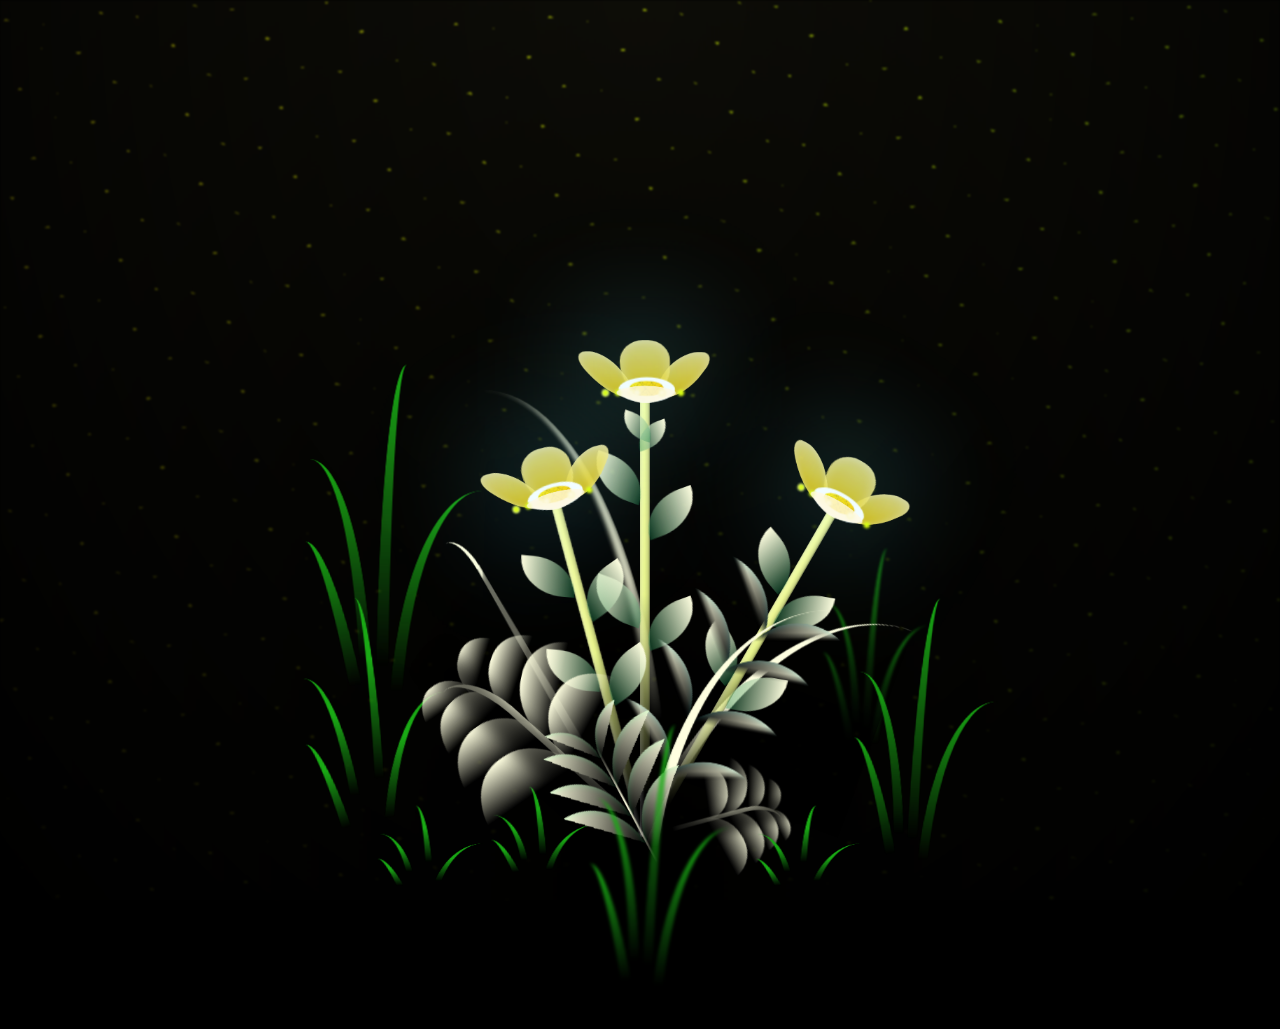
<file: index.html>
<!DOCTYPE html>
<html lang="en">
<head>
  <meta charset="UTF-8">
  <meta name="viewport" content="width=device-width, initial-scale=1.0">
  <title>Document</title>
  <link rel="stylesheet" href="style.css">

  
</head>

  <body class="not-loaded">
   

    <div class="night"></div>
    <div class="flowers">
      <div class="flower flower--1">
        <div class="flower__leafs flower__leafs--1">
          <div class="flower__leaf flower__leaf--1"></div>
          <div class="flower__leaf flower__leaf--2"></div>
          <div class="flower__leaf flower__leaf--3"></div>
          <div class="flower__leaf flower__leaf--4"></div>

          <div class="flower__white-circle"></div>
  
          <div class="flower__light flower__light--1"></div>
          <div class="flower__light flower__light--2"></div>
          <div class="flower__light flower__light--3"></div>
          <div class="flower__light flower__light--4"></div>
          <div class="flower__light flower__light--5"></div>
          <div class="flower__light flower__light--6"></div>
          <div class="flower__light flower__light--7"></div>
          <div class="flower__light flower__light--8"></div>
  
        </div>
        <div class="flower__line">
          <div class="flower__line__leaf flower__line__leaf--1"></div>
          <div class="flower__line__leaf flower__line__leaf--2"></div>
          <div class="flower__line__leaf flower__line__leaf--3"></div>
          <div class="flower__line__leaf flower__line__leaf--4"></div>
          <div class="flower__line__leaf flower__line__leaf--5"></div>
          <div class="flower__line__leaf flower__line__leaf--6"></div>
        </div>
      </div>
  
      <div class="flower flower--2">
        <div class="flower__leafs flower__leafs--2">
          <div class="flower__leaf flower__leaf--1"></div>
          <div class="flower__leaf flower__leaf--2"></div>
          <div class="flower__leaf flower__leaf--3"></div>
          <div class="flower__leaf flower__leaf--4"></div>
          <div class="flower__white-circle"></div>
  
          <div class="flower__light flower__light--1"></div>
          <div class="flower__light flower__light--2"></div>
          <div class="flower__light flower__light--3"></div>
          <div class="flower__light flower__light--4"></div>
          <div class="flower__light flower__light--5"></div>
          <div class="flower__light flower__light--6"></div>
          <div class="flower__light flower__light--7"></div>
          <div class="flower__light flower__light--8"></div>
  
        </div>
        <div class="flower__line">
          <div class="flower__line__leaf flower__line__leaf--1"></div>
          <div class="flower__line__leaf flower__line__leaf--2"></div>
          <div class="flower__line__leaf flower__line__leaf--3"></div>
          <div class="flower__line__leaf flower__line__leaf--4"></div>
        </div>
      </div>
  
      <div class="flower flower--3">
        <div class="flower__leafs flower__leafs--3">
          <div class="flower__leaf flower__leaf--1"></div>
          <div class="flower__leaf flower__leaf--2"></div>
          <div class="flower__leaf flower__leaf--3"></div>
          <div class="flower__leaf flower__leaf--4"></div>
          <div class="flower__white-circle"></div>
  
          <div class="flower__light flower__light--1"></div>
          <div class="flower__light flower__light--2"></div>
          <div class="flower__light flower__light--3"></div>
          <div class="flower__light flower__light--4"></div>
          <div class="flower__light flower__light--5"></div>
          <div class="flower__light flower__light--6"></div>
          <div class="flower__light flower__light--7"></div>
          <div class="flower__light flower__light--8"></div>
  
        </div>
        <div class="flower__line">
          <div class="flower__line__leaf flower__line__leaf--1"></div>
          <div class="flower__line__leaf flower__line__leaf--2"></div>
          <div class="flower__line__leaf flower__line__leaf--3"></div>
          <div class="flower__line__leaf flower__line__leaf--4"></div>
        </div>
      </div>
  
      <div class="grow-ans" style="--d:1.2s">
        <div class="flower__g-long">
          <div class="flower__g-long__top"></div>
          <div class="flower__g-long__bottom"></div>
        </div>
      </div>
  
      <div class="growing-grass">
        <div class="flower__grass flower__grass--1">
          <div class="flower__grass--top"></div>
          <div class="flower__grass--bottom"></div>
          <div class="flower__grass__leaf flower__grass__leaf--1"></div>
          <div class="flower__grass__leaf flower__grass__leaf--2"></div>
          <div class="flower__grass__leaf flower__grass__leaf--3"></div>
          <div class="flower__grass__leaf flower__grass__leaf--4"></div>
          <div class="flower__grass__leaf flower__grass__leaf--5"></div>
          <div class="flower__grass__leaf flower__grass__leaf--6"></div>
          <div class="flower__grass__leaf flower__grass__leaf--7"></div>
          <div class="flower__grass__leaf flower__grass__leaf--8"></div>
          <div class="flower__grass__overlay"></div>
        </div>
      </div>
  
      <div class="growing-grass">
        <div class="flower__grass flower__grass--2">
          <div class="flower__grass--top"></div>
          <div class="flower__grass--bottom"></div>
          <div class="flower__grass__leaf flower__grass__leaf--1"></div>
          <div class="flower__grass__leaf flower__grass__leaf--2"></div>
          <div class="flower__grass__leaf flower__grass__leaf--3"></div>
          <div class="flower__grass__leaf flower__grass__leaf--4"></div>
          <div class="flower__grass__leaf flower__grass__leaf--5"></div>
          <div class="flower__grass__leaf flower__grass__leaf--6"></div>
          <div class="flower__grass__leaf flower__grass__leaf--7"></div>
          <div class="flower__grass__leaf flower__grass__leaf--8"></div>
          <div class="flower__grass__overlay"></div>
        </div>
      </div>
  
      <div class="grow-ans" style="--d:2.4s">
        <div class="flower__g-right flower__g-right--1">
          <div class="leaf"></div>
        </div>
      </div>
  
      <div class="grow-ans" style="--d:2.8s">
        <div class="flower__g-right flower__g-right--2">
          <div class="leaf"></div>
        </div>
      </div>
  
      <div class="grow-ans" style="--d:2.8s">
        <div class="flower__g-front">
          <div class="flower__g-front__leaf-wrapper flower__g-front__leaf-wrapper--1">
            <div class="flower__g-front__leaf"></div>
          </div>
          <div class="flower__g-front__leaf-wrapper flower__g-front__leaf-wrapper--2">
            <div class="flower__g-front__leaf"></div>
          </div>
          <div class="flower__g-front__leaf-wrapper flower__g-front__leaf-wrapper--3">
            <div class="flower__g-front__leaf"></div>
          </div>
          <div class="flower__g-front__leaf-wrapper flower__g-front__leaf-wrapper--4">
            <div class="flower__g-front__leaf"></div>
          </div>
          <div class="flower__g-front__leaf-wrapper flower__g-front__leaf-wrapper--5">
            <div class="flower__g-front__leaf"></div>
          </div>
          <div class="flower__g-front__leaf-wrapper flower__g-front__leaf-wrapper--6">
            <div class="flower__g-front__leaf"></div>
          </div>
          <div class="flower__g-front__leaf-wrapper flower__g-front__leaf-wrapper--7">
            <div class="flower__g-front__leaf"></div>
          </div>
          <div class="flower__g-front__leaf-wrapper flower__g-front__leaf-wrapper--8">
            <div class="flower__g-front__leaf"></div>
          </div>
          <div class="flower__g-front__line"></div>
        </div>
      </div>
  
      <div class="grow-ans" style="--d:3.2s">
        <div class="flower__g-fr">
          <div class="leaf"></div>
          <div class="flower__g-fr__leaf flower__g-fr__leaf--1"></div>
          <div class="flower__g-fr__leaf flower__g-fr__leaf--2"></div>
          <div class="flower__g-fr__leaf flower__g-fr__leaf--3"></div>
          <div class="flower__g-fr__leaf flower__g-fr__leaf--4"></div>
          <div class="flower__g-fr__leaf flower__g-fr__leaf--5"></div>
          <div class="flower__g-fr__leaf flower__g-fr__leaf--6"></div>
          <div class="flower__g-fr__leaf flower__g-fr__leaf--7"></div>
          <div class="flower__g-fr__leaf flower__g-fr__leaf--8"></div>
        </div>
      </div>
  
      <div class="long-g long-g--0">
        <div class="grow-ans" style="--d:3s">
          <div class="leaf leaf--0"></div>
        </div>
        <div class="grow-ans" style="--d:2.2s">
          <div class="leaf leaf--1"></div>
        </div>
        <div class="grow-ans" style="--d:3.4s">
          <div class="leaf leaf--2"></div>
        </div>
        <div class="grow-ans" style="--d:3.6s">
          <div class="leaf leaf--3"></div>
        </div>
      </div>
  
      <div class="long-g long-g--1">
        <div class="grow-ans" style="--d:3.6s">
          <div class="leaf leaf--0"></div>
        </div>
        <div class="grow-ans" style="--d:3.8s">
          <div class="leaf leaf--1"></div>
        </div>
        <div class="grow-ans" style="--d:4s">
          <div class="leaf leaf--2"></div>
        </div>
        <div class="grow-ans" style="--d:4.2s">
          <div class="leaf leaf--3"></div>
        </div>
      </div>
  
      <div class="long-g long-g--2">
        <div class="grow-ans" style="--d:4s">
          <div class="leaf leaf--0"></div>
        </div>
        <div class="grow-ans" style="--d:4.2s">
          <div class="leaf leaf--1"></div>
        </div>
        <div class="grow-ans" style="--d:4.4s">
          <div class="leaf leaf--2"></div>
        </div>
        <div class="grow-ans" style="--d:4.6s">
          <div class="leaf leaf--3"></div>
        </div>
      </div>
  
      <div class="long-g long-g--3">
        <div class="grow-ans" style="--d:4s">
          <div class="leaf leaf--0"></div>
        </div>
        <div class="grow-ans" style="--d:4.2s">
          <div class="leaf leaf--1"></div>
        </div>
        <div class="grow-ans" style="--d:3s">
          <div class="leaf leaf--2"></div>
        </div>
        <div class="grow-ans" style="--d:3.6s">
          <div class="leaf leaf--3"></div>
        </div>
      </div>
  
      <div class="long-g long-g--4">
        <div class="grow-ans" style="--d:4s">
          <div class="leaf leaf--0"></div>
        </div>
        <div class="grow-ans" style="--d:4.2s">
          <div class="leaf leaf--1"></div>
        </div>
        <div class="grow-ans" style="--d:3s">
          <div class="leaf leaf--2"></div>
        </div>
        <div class="grow-ans" style="--d:3.6s">
          <div class="leaf leaf--3"></div>
        </div>
      </div>
  
      <div class="long-g long-g--5">
        <div class="grow-ans" style="--d:4s">
          <div class="leaf leaf--0"></div>
        </div>
        <div class="grow-ans" style="--d:4.2s">
          <div class="leaf leaf--1"></div>
        </div>
        <div class="grow-ans" style="--d:3s">
          <div class="leaf leaf--2"></div>
        </div>
        <div class="grow-ans" style="--d:3.6s">
          <div class="leaf leaf--3"></div>
        </div>
      </div>
  
      <div class="long-g long-g--6">
        <div class="grow-ans" style="--d:4.2s">
          <div class="leaf leaf--0"></div>
        </div>
        <div class="grow-ans" style="--d:4.4s">
          <div class="leaf leaf--1"></div>
        </div>
        <div class="grow-ans" style="--d:4.6s">
          <div class="leaf leaf--2"></div>
        </div>
        <div class="grow-ans" style="--d:4.8s">
          <div class="leaf leaf--3"></div>
        </div>
      </div>
  
      <div class="long-g long-g--7">
        <div class="grow-ans" style="--d:3s">
          <div class="leaf leaf--0"></div>
        </div>
        <div class="grow-ans" style="--d:3.2s">
          <div class="leaf leaf--1"></div>
        </div>
        <div class="grow-ans" style="--d:3.5s">
          <div class="leaf leaf--2"></div>
        </div>
        <div class="grow-ans" style="--d:3.6s">
          <div class="leaf leaf--3"></div>
        </div>
      </div>
    </div>
    
    <script src="java.js"></script>   

</body>

</html>
</file>
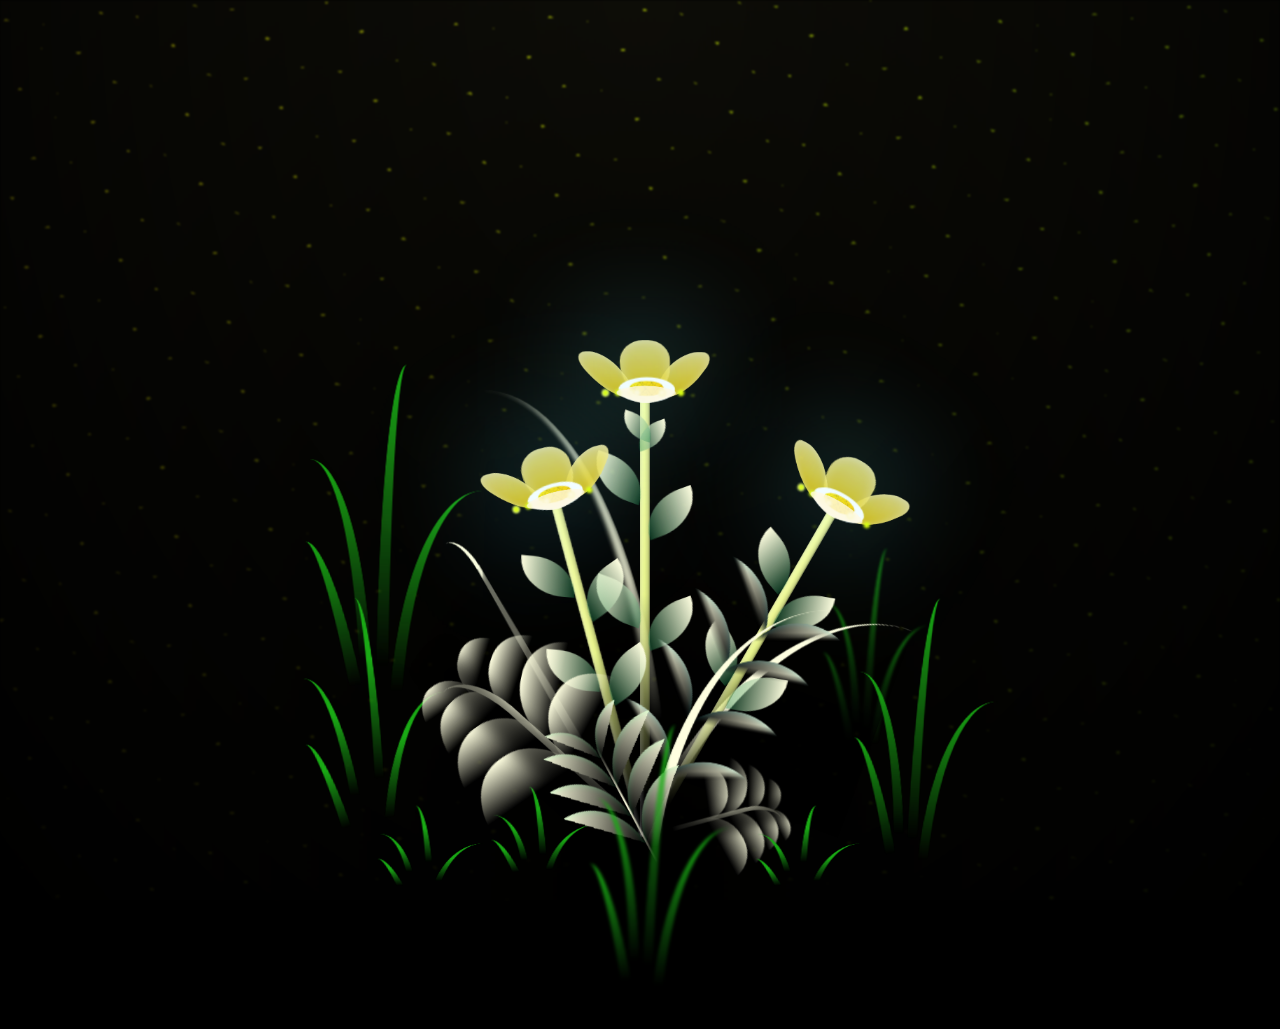
<file: letter.html>
<!DOCTYPE html>
<html lang="en">
<head>
  <meta charset="UTF-8">
  <meta name="viewport" content="width=device-width, initial-scale=1.0">
  <title>For Allysa</title>
  <link rel="stylesheet" href="style.css">

  
</head>

  <body class="not-loaded">
   

    <div class="night"></div>
    <div class="flowers">
      <div class="flower flower--1">
        <div class="flower__leafs flower__leafs--1">
          <div class="flower__leaf flower__leaf--1"></div>
          <div class="flower__leaf flower__leaf--2"></div>
          <div class="flower__leaf flower__leaf--3"></div>
          <div class="flower__leaf flower__leaf--4"></div>

          <div class="flower__white-circle"></div>
  
          <div class="flower__light flower__light--1"></div>
          <div class="flower__light flower__light--2"></div>
          <div class="flower__light flower__light--3"></div>
          <div class="flower__light flower__light--4"></div>
          <div class="flower__light flower__light--5"></div>
          <div class="flower__light flower__light--6"></div>
          <div class="flower__light flower__light--7"></div>
          <div class="flower__light flower__light--8"></div>
  
        </div>
        <div class="flower__line">
          <div class="flower__line__leaf flower__line__leaf--1"></div>
          <div class="flower__line__leaf flower__line__leaf--2"></div>
          <div class="flower__line__leaf flower__line__leaf--3"></div>
          <div class="flower__line__leaf flower__line__leaf--4"></div>
          <div class="flower__line__leaf flower__line__leaf--5"></div>
          <div class="flower__line__leaf flower__line__leaf--6"></div>
        </div>
      </div>
  
      <div class="flower flower--2">
        <div class="flower__leafs flower__leafs--2">
          <div class="flower__leaf flower__leaf--1"></div>
          <div class="flower__leaf flower__leaf--2"></div>
          <div class="flower__leaf flower__leaf--3"></div>
          <div class="flower__leaf flower__leaf--4"></div>
          <div class="flower__white-circle"></div>
  
          <div class="flower__light flower__light--1"></div>
          <div class="flower__light flower__light--2"></div>
          <div class="flower__light flower__light--3"></div>
          <div class="flower__light flower__light--4"></div>
          <div class="flower__light flower__light--5"></div>
          <div class="flower__light flower__light--6"></div>
          <div class="flower__light flower__light--7"></div>
          <div class="flower__light flower__light--8"></div>
  
        </div>
        <div class="flower__line">
          <div class="flower__line__leaf flower__line__leaf--1"></div>
          <div class="flower__line__leaf flower__line__leaf--2"></div>
          <div class="flower__line__leaf flower__line__leaf--3"></div>
          <div class="flower__line__leaf flower__line__leaf--4"></div>
        </div>
      </div>
  
      <div class="flower flower--3">
        <div class="flower__leafs flower__leafs--3">
          <div class="flower__leaf flower__leaf--1"></div>
          <div class="flower__leaf flower__leaf--2"></div>
          <div class="flower__leaf flower__leaf--3"></div>
          <div class="flower__leaf flower__leaf--4"></div>
          <div class="flower__white-circle"></div>
  
          <div class="flower__light flower__light--1"></div>
          <div class="flower__light flower__light--2"></div>
          <div class="flower__light flower__light--3"></div>
          <div class="flower__light flower__light--4"></div>
          <div class="flower__light flower__light--5"></div>
          <div class="flower__light flower__light--6"></div>
          <div class="flower__light flower__light--7"></div>
          <div class="flower__light flower__light--8"></div>
  
        </div>
        <div class="flower__line">
          <div class="flower__line__leaf flower__line__leaf--1"></div>
          <div class="flower__line__leaf flower__line__leaf--2"></div>
          <div class="flower__line__leaf flower__line__leaf--3"></div>
          <div class="flower__line__leaf flower__line__leaf--4"></div>
        </div>
      </div>
  
      <div class="grow-ans" style="--d:1.2s">
        <div class="flower__g-long">
          <div class="flower__g-long__top"></div>
          <div class="flower__g-long__bottom"></div>
        </div>
      </div>
  
      <div class="growing-grass">
        <div class="flower__grass flower__grass--1">
          <div class="flower__grass--top"></div>
          <div class="flower__grass--bottom"></div>
          <div class="flower__grass__leaf flower__grass__leaf--1"></div>
          <div class="flower__grass__leaf flower__grass__leaf--2"></div>
          <div class="flower__grass__leaf flower__grass__leaf--3"></div>
          <div class="flower__grass__leaf flower__grass__leaf--4"></div>
          <div class="flower__grass__leaf flower__grass__leaf--5"></div>
          <div class="flower__grass__leaf flower__grass__leaf--6"></div>
          <div class="flower__grass__leaf flower__grass__leaf--7"></div>
          <div class="flower__grass__leaf flower__grass__leaf--8"></div>
          <div class="flower__grass__overlay"></div>
        </div>
      </div>
  
      <div class="growing-grass">
        <div class="flower__grass flower__grass--2">
          <div class="flower__grass--top"></div>
          <div class="flower__grass--bottom"></div>
          <div class="flower__grass__leaf flower__grass__leaf--1"></div>
          <div class="flower__grass__leaf flower__grass__leaf--2"></div>
          <div class="flower__grass__leaf flower__grass__leaf--3"></div>
          <div class="flower__grass__leaf flower__grass__leaf--4"></div>
          <div class="flower__grass__leaf flower__grass__leaf--5"></div>
          <div class="flower__grass__leaf flower__grass__leaf--6"></div>
          <div class="flower__grass__leaf flower__grass__leaf--7"></div>
          <div class="flower__grass__leaf flower__grass__leaf--8"></div>
          <div class="flower__grass__overlay"></div>
        </div>
      </div>
  
      <div class="grow-ans" style="--d:2.4s">
        <div class="flower__g-right flower__g-right--1">
          <div class="leaf"></div>
        </div>
      </div>
  
      <div class="grow-ans" style="--d:2.8s">
        <div class="flower__g-right flower__g-right--2">
          <div class="leaf"></div>
        </div>
      </div>
  
      <div class="grow-ans" style="--d:2.8s">
        <div class="flower__g-front">
          <div class="flower__g-front__leaf-wrapper flower__g-front__leaf-wrapper--1">
            <div class="flower__g-front__leaf"></div>
          </div>
          <div class="flower__g-front__leaf-wrapper flower__g-front__leaf-wrapper--2">
            <div class="flower__g-front__leaf"></div>
          </div>
          <div class="flower__g-front__leaf-wrapper flower__g-front__leaf-wrapper--3">
            <div class="flower__g-front__leaf"></div>
          </div>
          <div class="flower__g-front__leaf-wrapper flower__g-front__leaf-wrapper--4">
            <div class="flower__g-front__leaf"></div>
          </div>
          <div class="flower__g-front__leaf-wrapper flower__g-front__leaf-wrapper--5">
            <div class="flower__g-front__leaf"></div>
          </div>
          <div class="flower__g-front__leaf-wrapper flower__g-front__leaf-wrapper--6">
            <div class="flower__g-front__leaf"></div>
          </div>
          <div class="flower__g-front__leaf-wrapper flower__g-front__leaf-wrapper--7">
            <div class="flower__g-front__leaf"></div>
          </div>
          <div class="flower__g-front__leaf-wrapper flower__g-front__leaf-wrapper--8">
            <div class="flower__g-front__leaf"></div>
          </div>
          <div class="flower__g-front__line"></div>
        </div>
      </div>
  
      <div class="grow-ans" style="--d:3.2s">
        <div class="flower__g-fr">
          <div class="leaf"></div>
          <div class="flower__g-fr__leaf flower__g-fr__leaf--1"></div>
          <div class="flower__g-fr__leaf flower__g-fr__leaf--2"></div>
          <div class="flower__g-fr__leaf flower__g-fr__leaf--3"></div>
          <div class="flower__g-fr__leaf flower__g-fr__leaf--4"></div>
          <div class="flower__g-fr__leaf flower__g-fr__leaf--5"></div>
          <div class="flower__g-fr__leaf flower__g-fr__leaf--6"></div>
          <div class="flower__g-fr__leaf flower__g-fr__leaf--7"></div>
          <div class="flower__g-fr__leaf flower__g-fr__leaf--8"></div>
        </div>
      </div>
  
      <div class="long-g long-g--0">
        <div class="grow-ans" style="--d:3s">
          <div class="leaf leaf--0"></div>
        </div>
        <div class="grow-ans" style="--d:2.2s">
          <div class="leaf leaf--1"></div>
        </div>
        <div class="grow-ans" style="--d:3.4s">
          <div class="leaf leaf--2"></div>
        </div>
        <div class="grow-ans" style="--d:3.6s">
          <div class="leaf leaf--3"></div>
        </div>
      </div>
  
      <div class="long-g long-g--1">
        <div class="grow-ans" style="--d:3.6s">
          <div class="leaf leaf--0"></div>
        </div>
        <div class="grow-ans" style="--d:3.8s">
          <div class="leaf leaf--1"></div>
        </div>
        <div class="grow-ans" style="--d:4s">
          <div class="leaf leaf--2"></div>
        </div>
        <div class="grow-ans" style="--d:4.2s">
          <div class="leaf leaf--3"></div>
        </div>
      </div>
  
      <div class="long-g long-g--2">
        <div class="grow-ans" style="--d:4s">
          <div class="leaf leaf--0"></div>
        </div>
        <div class="grow-ans" style="--d:4.2s">
          <div class="leaf leaf--1"></div>
        </div>
        <div class="grow-ans" style="--d:4.4s">
          <div class="leaf leaf--2"></div>
        </div>
        <div class="grow-ans" style="--d:4.6s">
          <div class="leaf leaf--3"></div>
        </div>
      </div>
  
      <div class="long-g long-g--3">
        <div class="grow-ans" style="--d:4s">
          <div class="leaf leaf--0"></div>
        </div>
        <div class="grow-ans" style="--d:4.2s">
          <div class="leaf leaf--1"></div>
        </div>
        <div class="grow-ans" style="--d:3s">
          <div class="leaf leaf--2"></div>
        </div>
        <div class="grow-ans" style="--d:3.6s">
          <div class="leaf leaf--3"></div>
        </div>
      </div>
  
      <div class="long-g long-g--4">
        <div class="grow-ans" style="--d:4s">
          <div class="leaf leaf--0"></div>
        </div>
        <div class="grow-ans" style="--d:4.2s">
          <div class="leaf leaf--1"></div>
        </div>
        <div class="grow-ans" style="--d:3s">
          <div class="leaf leaf--2"></div>
        </div>
        <div class="grow-ans" style="--d:3.6s">
          <div class="leaf leaf--3"></div>
        </div>
      </div>
  
      <div class="long-g long-g--5">
        <div class="grow-ans" style="--d:4s">
          <div class="leaf leaf--0"></div>
        </div>
        <div class="grow-ans" style="--d:4.2s">
          <div class="leaf leaf--1"></div>
        </div>
        <div class="grow-ans" style="--d:3s">
          <div class="leaf leaf--2"></div>
        </div>
        <div class="grow-ans" style="--d:3.6s">
          <div class="leaf leaf--3"></div>
        </div>
      </div>
  
      <div class="long-g long-g--6">
        <div class="grow-ans" style="--d:4.2s">
          <div class="leaf leaf--0"></div>
        </div>
        <div class="grow-ans" style="--d:4.4s">
          <div class="leaf leaf--1"></div>
        </div>
        <div class="grow-ans" style="--d:4.6s">
          <div class="leaf leaf--2"></div>
        </div>
        <div class="grow-ans" style="--d:4.8s">
          <div class="leaf leaf--3"></div>
        </div>
      </div>
  
      <div class="long-g long-g--7">
        <div class="grow-ans" style="--d:3s">
          <div class="leaf leaf--0"></div>
        </div>
        <div class="grow-ans" style="--d:3.2s">
          <div class="leaf leaf--1"></div>
        </div>
        <div class="grow-ans" style="--d:3.5s">
          <div class="leaf leaf--2"></div>
        </div>
        <div class="grow-ans" style="--d:3.6s">
          <div class="leaf leaf--3"></div>
        </div>
      </div>
    </div>
    
    <script src="java.js"></script>   

</body>

</html>
</file>
<file: style.css>
*,
*::after,
*::before {
  padding: 0;
  margin: 0;
  box-sizing: border-box;
}

:root {
  --dark-color: #000;
}

body {
  display: flex;
  align-items: flex-end;
  justify-content: center;
  min-height: 100vh;
  background-color: var(--dark-color);
  overflow: hidden;
  perspective: 1000px;
}

.night {
  position: fixed;
  left: 50%;
  top: 0;
  transform: translateX(-50%);
  width: 100%;
  height: 100%;
  filter: blur(0.1vmin);
  background-image: radial-gradient(ellipse at top, transparent 0%, var(--dark-color)), radial-gradient(ellipse at bottom, var(--dark-color), rgba(255, 248, 145, 0.075)), repeating-linear-gradient(220deg, black 0px, black 19px, transparent 19px, transparent 22px), repeating-linear-gradient(189deg, black 0px, black 19px, transparent 19px, transparent 22px), repeating-linear-gradient(148deg, black 0px, black 19px, transparent 19px, transparent 22px), linear-gradient(90deg, #fff700, #b7ff00);
}

.flowers {
  position: relative;
  transform: scale(0.7);
}

.flower {
  position: absolute;
  bottom: 10vmin;
  transform-origin: bottom center;
  z-index: 10;
  --fl-speed: 1.0s;
}
.flower--1 {
  animation: moving-flower-1 4s linear infinite;
}
.flower--1 .flower__line {
  height: 70vmin;
  animation-delay: 0.5s;
}
.flower--1 .flower__line__leaf--1 {
  animation: blooming-leaf-right var(--fl-speed) 1.6s backwards;
}
.flower--1 .flower__line__leaf--2 {
  animation: blooming-leaf-right var(--fl-speed) 1.4s backwards;
}
.flower--1 .flower__line__leaf--3 {
  animation: blooming-leaf-left var(--fl-speed) 1.2s backwards;
}
.flower--1 .flower__line__leaf--4 {
  animation: blooming-leaf-left var(--fl-speed) 1s backwards;
}
.flower--1 .flower__line__leaf--5 {
  animation: blooming-leaf-right var(--fl-speed) 1.8s backwards;
}
.flower--1 .flower__line__leaf--6 {
  animation: blooming-leaf-left var(--fl-speed) 2s backwards;
}
.flower--2 {
  left: 50%;
  transform: rotate(30deg);
  animation: moving-flower-2 4s linear infinite;
}
.flower--2 .flower__line {
  height: 60vmin;
  animation-delay: 0.8s;
}
.flower--2 .flower__line__leaf--1 {
  animation: blooming-leaf-right var(--fl-speed) 1.9s backwards;
}
.flower--2 .flower__line__leaf--2 {
  animation: blooming-leaf-right var(--fl-speed) 1.7s backwards;
}
.flower--2 .flower__line__leaf--3 {
  animation: blooming-leaf-left var(--fl-speed) 1.5s backwards;
}
.flower--2 .flower__line__leaf--4 {
  animation: blooming-leaf-left var(--fl-speed) 1.3s backwards;
}
.flower--3 {
  left: 50%;
  transform: rotate(-15deg);
  animation: moving-flower-3 4s linear infinite;
}
.flower--3 .flower__line {
  animation-delay: 0.9s;
}
.flower--3 .flower__line__leaf--1 {
  animation: blooming-leaf-right var(--fl-speed) 2.5s backwards;
}
.flower--3 .flower__line__leaf--2 {
  animation: blooming-leaf-right var(--fl-speed) 2.3s backwards;
}
.flower--3 .flower__line__leaf--3 {
  animation: blooming-leaf-left var(--fl-speed) 2.1s backwards;
}
.flower--3 .flower__line__leaf--4 {
  animation: blooming-leaf-left var(--fl-speed) 1.9s backwards;
}
.flower__leafs {
  position: relative;
  animation: blooming-flower 2s backwards;
}
.flower__leafs--1 {
  animation-delay: 1.1s;
}
.flower__leafs--2 {
  animation-delay: 1.4s;
}
.flower__leafs--3 {
  animation-delay: 1.7s;
}
.flower__leafs::after {
  content: "";
  position: absolute;
  left: 0;
  top: 0;
  transform: translate(-50%, -100%);
  width: 8vmin;
  height: 8vmin;
  background-color: #6bf0ff;
  filter: blur(10vmin);
}
.flower__leaf {
  position: absolute;
  bottom: 0;
  left: 50%;
  width: 8vmin;
  height: 11vmin;
  border-radius: 51% 49% 47% 53%/44% 45% 55% 69%;
  background-color: #efcc00;
  background-image: linear-gradient(to top, #efcc00, #f0e68c);
  transform-origin: bottom center;
  opacity: 0.9;
  box-shadow: inset 0 0 2vmin rgba(255, 255, 255, 0.5);
}
.flower__leaf--1 {
  transform: translate(-10%, 1%) rotateY(40deg) rotateX(-50deg);
}
.flower__leaf--2 {
  transform: translate(-50%, -4%) rotateX(40deg);
}
.flower__leaf--3 {
  transform: translate(-90%, 0%) rotateY(45deg) rotateX(50deg);
}
.flower__leaf--4 {
  width: 8vmin;
  height: 8vmin;
  transform-origin: bottom left;
  border-radius: 4vmin 10vmin 4vmin 4vmin;
  transform: translate(0%, 18%) rotateX(70deg) rotate(-43deg);
  background-image: linear-gradient(to top, #fff8dc, #fff8dc);
  z-index: 1;
  opacity: 0.8;
}
.flower__white-circle {
  position: absolute;
  left: -3.5vmin;
  top: -3vmin;
  width: 9vmin;
  height: 4vmin;
  border-radius: 50%;
  background-color: #fff;
}
.flower__white-circle::after {
  content: "";
  position: absolute;
  left: 50%;
  top: 45%;
  transform: translate(-50%, -50%);
  width: 60%;
  height: 60%;
  border-radius: inherit;
  background-image: repeating-linear-gradient(135deg, rgba(0, 0, 0, 0.03) 0px, rgba(0, 0, 0, 0.03) 1px, transparent 1px, transparent 12px), repeating-linear-gradient(45deg, rgba(0, 0, 0, 0.03) 0px, rgba(0, 0, 0, 0.03) 1px, transparent 1px, transparent 12px), repeating-linear-gradient(67.5deg, rgba(0, 0, 0, 0.03) 0px, rgba(0, 0, 0, 0.03) 1px, transparent 1px, transparent 12px), repeating-linear-gradient(135deg, rgba(0, 0, 0, 0.03) 0px, rgba(0, 0, 0, 0.03) 1px, transparent 1px, transparent 12px), repeating-linear-gradient(45deg, rgba(0, 0, 0, 0.03) 0px, rgba(0, 0, 0, 0.03) 1px, transparent 1px, transparent 12px), repeating-linear-gradient(112.5deg, rgba(0, 0, 0, 0.03) 0px, rgba(0, 0, 0, 0.03) 1px, transparent 1px, transparent 12px), repeating-linear-gradient(112.5deg, rgba(0, 0, 0, 0.03) 0px, rgba(0, 0, 0, 0.03) 1px, transparent 1px, transparent 12px), repeating-linear-gradient(45deg, rgba(0, 0, 0, 0.03) 0px, rgba(0, 0, 0, 0.03) 1px, transparent 1px, transparent 12px), repeating-linear-gradient(22.5deg, rgba(0, 0, 0, 0.03) 0px, rgba(0, 0, 0, 0.03) 1px, transparent 1px, transparent 12px), repeating-linear-gradient(45deg, rgba(0, 0, 0, 0.03) 0px, rgba(0, 0, 0, 0.03) 1px, transparent 1px, transparent 12px), repeating-linear-gradient(22.5deg, rgba(0, 0, 0, 0.03) 0px, rgba(0, 0, 0, 0.03) 1px, transparent 1px, transparent 12px), repeating-linear-gradient(135deg, rgba(0, 0, 0, 0.03) 0px, rgba(0, 0, 0, 0.03) 1px, transparent 1px, transparent 12px), repeating-linear-gradient(157.5deg, rgba(0, 0, 0, 0.03) 0px, rgba(0, 0, 0, 0.03) 1px, transparent 1px, transparent 12px), repeating-linear-gradient(67.5deg, rgba(0, 0, 0, 0.03) 0px, rgba(0, 0, 0, 0.03) 1px, transparent 1px, transparent 12px), repeating-linear-gradient(67.5deg, rgba(0, 0, 0, 0.03) 0px, rgba(0, 0, 0, 0.03) 1px, transparent 1px, transparent 12px), linear-gradient(90deg, #ffeb12, #ffce00);
}
.flower__line {
  height: 55vmin;
  width: 1.5vmin;
  background-image: linear-gradient(to left, rgba(0, 0, 0, 0.2), transparent, rgba(255, 255, 255, 0.2)), linear-gradient(to top, transparent 10%, #e8f48c, #fcffa4);
  box-shadow: inset 0 0 2px rgba(0, 0, 0, 0.5);
  animation: grow-flower-tree 4s backwards;
}
.flower__line__leaf {
  --w: 7vmin;
  --h: calc(var(--w) + 2vmin);
  position: absolute;
  top: 20%;
  left: 90%;
  width: var(--w);
  height: var(--h);
  border-top-right-radius: var(--h);
  border-bottom-left-radius: var(--h);
  background-image: linear-gradient(to top, rgba(20, 122, 66, 0.4), #ffffe0);
}
.flower__line__leaf--1 {
  transform: rotate(70deg) rotateY(30deg);
}
.flower__line__leaf--2 {
  top: 45%;
  transform: rotate(70deg) rotateY(30deg);
}
.flower__line__leaf--3, .flower__line__leaf--4, .flower__line__leaf--6 {
  border-top-right-radius: 0;
  border-bottom-left-radius: 0;
  border-top-left-radius: var(--h);
  border-bottom-right-radius: var(--h);
  left: -460%;
  top: 12%;
  transform: rotate(-70deg) rotateY(30deg);
}
.flower__line__leaf--4 {
  top: 40%;
}
.flower__line__leaf--5 {
  top: 0;
  transform-origin: left;
  transform: rotate(70deg) rotateY(30deg) scale(0.6);
}
.flower__line__leaf--6 {
  top: -2%;
  left: -450%;
  transform-origin: right;
  transform: rotate(-70deg) rotateY(30deg) scale(0.6);
}
.flower__light {
  position: absolute;
  bottom: 0vmin;
  width: 1vmin;
  height: 1vmin;
  background-color: #ffffe0;
  border-radius: 50%;
  filter: blur(0.2vmin);
  animation: light-ans 4s linear infinite backwards;
}
.flower__light:nth-child(odd) {
  background-color: #e3ff00;
}
.flower__light--1 {
  left: -2vmin;
  animation-delay: 1s;
}
.flower__light--2 {
  left: 3vmin;
  animation-delay: 0.5s;
}
.flower__light--3 {
  left: -6vmin;
  animation-delay: 0.3s;
}
.flower__light--4 {
  left: 6vmin;
  animation-delay: 0.9s;
}
.flower__light--5 {
  left: -1vmin;
  animation-delay: 1.5s;
}
.flower__light--6 {
  left: -4vmin;
  animation-delay: 3s;
}
.flower__light--7 {
  left: 3vmin;
  animation-delay: 2s;
}
.flower__light--8 {
  left: -6vmin;
  animation-delay: 3.5s;
}


.flower__grass {
  --c: #ffffe0;
  --line-w: 1.5vmin;
  position: absolute;
  bottom: 12vmin;
  left: -7vmin;
  display: flex;
  flex-direction: column;
  align-items: flex-end;
  z-index: 20;
  transform-origin: bottom center;
  transform: rotate(-48deg) rotateY(40deg);
}
.flower__grass--1 {
  animation: moving-grass 2s linear infinite;
}
.flower__grass--2 {
  left: 2vmin;
  bottom: 10vmin;
  transform: scale(0.5) rotate(75deg) rotateX(10deg) rotateY(-200deg);
  opacity: 0.8;
  z-index: 0;
  animation: moving-grass--2 1.5s linear infinite;
}
.flower__grass--top {
  width: 7vmin;
  height: 10vmin;
  border-top-right-radius: 100%;
  border-right: var(--line-w) solid var(--c);
  transform-origin: bottom center;
  transform: rotate(-2deg);
}
.flower__grass--bottom {
  margin-top: -2px;
  width: var(--line-w);
  height: 25vmin;
  background-image: linear-gradient(to top, transparent, var(--c));
}
.flower__grass__leaf {
  --size: 10vmin;
  position: absolute;
  width: calc(var(--size) * 2.1);
  height: var(--size);
  border-top-left-radius: var(--size);
  border-top-right-radius: var(--size);
  background-image: linear-gradient(to top, transparent, transparent 30%, var(--c));
  z-index: 100;
}
.flower__grass__leaf--1 {
  top: -6%;
  left: 30%;
  --size: 6vmin;
  transform: rotate(-20deg);
  animation: growing-grass-ans--1 2s 2.6s backwards;
}
@keyframes growing-grass-ans--1 {
  0% {
    transform-origin: bottom left;
    transform: rotate(-20deg) scale(0);
  }
}
.flower__grass__leaf--2 {
  top: -5%;
  left: -110%;
  --size: 6vmin;
  transform: rotate(10deg);
  animation: growing-grass-ans--2 2s 2.4s linear backwards;
}
@keyframes growing-grass-ans--2 {
  0% {
    transform-origin: bottom right;
    transform: rotate(10deg) scale(0);
  }
}
.flower__grass__leaf--3 {
  top: 5%;
  left: 60%;
  --size: 8vmin;
  transform: rotate(-18deg) rotateX(-20deg);
  animation: growing-grass-ans--3 2s 2.2s linear backwards;
}
@keyframes growing-grass-ans--3 {
  0% {
    transform-origin: bottom left;
    transform: rotate(-18deg) rotateX(-20deg) scale(0);
  }
}
.flower__grass__leaf--4 {
  top: 6%;
  left: -135%;
  --size: 8vmin;
  transform: rotate(2deg);
  animation: growing-grass-ans--4 2s 2s linear backwards;
}
@keyframes growing-grass-ans--4 {
  0% {
    transform-origin: bottom right;
    transform: rotate(2deg) scale(0);
  }
}
.flower__grass__leaf--5 {
  top: 20%;
  left: 60%;
  --size: 10vmin;
  transform: rotate(-24deg) rotateX(-20deg);
  animation: growing-grass-ans--5 2s 1.8s linear backwards;
}
@keyframes growing-grass-ans--5 {
  0% {
    transform-origin: bottom left;
    transform: rotate(-24deg) rotateX(-20deg) scale(0);
  }
}
.flower__grass__leaf--6 {
  top: 22%;
  left: -180%;
  --size: 10vmin;
  transform: rotate(10deg);
  animation: growing-grass-ans--6 2s 1.6s linear backwards;
}
@keyframes growing-grass-ans--6 {
  0% {
    transform-origin: bottom right;
    transform: rotate(10deg) scale(0);
  }
}
.flower__grass__leaf--7 {
  top: 39%;
  left: 70%;
  --size: 10vmin;
  transform: rotate(-10deg);
  animation: growing-grass-ans--7 2s 1.4s linear backwards;
}
@keyframes growing-grass-ans--7 {
  0% {
    transform-origin: bottom left;
    transform: rotate(-10deg) scale(0);
  }
}
.flower__grass__leaf--8 {
  top: 40%;
  left: -215%;
  --size: 11vmin;
  transform: rotate(10deg);
  animation: growing-grass-ans--8 2s 1.2s linear backwards;
}
@keyframes growing-grass-ans--8 {
  0% {
    transform-origin: bottom right;
    transform: rotate(10deg) scale(0);
  }
}
.flower__grass__overlay {
  position: absolute;
  top: -10%;
  right: 0%;
  width: 100%;
  height: 100%;
  background-color: rgba(0, 0, 0, 0.6);
  filter: blur(1.5vmin);
  z-index: 100;
}
.flower__g-long {
  --w: 2vmin;
  --h: 6vmin;
  --c: #ffffe0;
  position: absolute;
  bottom: 10vmin;
  left: -3vmin;
  transform-origin: bottom center;
  transform: rotate(-30deg) rotateY(-20deg);
  display: flex;
  flex-direction: column;
  align-items: flex-end;
  animation: flower-g-long-ans 3s linear infinite;
}
@keyframes flower-g-long-ans {
  0%, 100% {
    transform: rotate(-30deg) rotateY(-20deg);
  }
  50% {
    transform: rotate(-32deg) rotateY(-20deg);
  }
}
.flower__g-long__top {
  top: calc(var(--h) * -1);
  width: calc(var(--w) + 1vmin);
  height: var(--h);
  border-top-right-radius: 100%;
  border-right: 0.7vmin solid var(--c);
  transform: translate(-0.7vmin, 1vmin);
}
.flower__g-long__bottom {
  width: var(--w);
  height: 50vmin;
  transform-origin: bottom center;
  background-image: linear-gradient(to top, transparent 30%, var(--c));
  box-shadow: inset 0 0 2px rgba(0, 0, 0, 0.5);
  clip-path: polygon(35% 0, 65% 1%, 100% 100%, 0% 100%);
}
.flower__g-right {
  position: absolute;
  bottom: 6vmin;
  left: -2vmin;
  transform-origin: bottom left;
  transform: rotate(20deg);
}
.flower__g-right .leaf {
  width: 30vmin;
  height: 50vmin;
  border-top-left-radius: 100%;
  border-left: 2vmin solid #ffffe0;
  background-image: linear-gradient(to bottom, transparent, var(--dark-color) 60%);
  mask-image: linear-gradient(to top, transparent 30%, #ffffe0 60%);
}
.flower__g-right--1 {
  animation: flower-g-right-ans 2.5s linear infinite;
}
.flower__g-right--2 {
  left: 5vmin;
  transform: rotateY(-180deg);
  animation: flower-g-right-ans--2 3s linear infinite;
}
.flower__g-right--2 .leaf {
  height: 75vmin;
  filter: blur(0.3vmin);
  opacity: 0.8;
}
@keyframes flower-g-right-ans {
  0%, 100% {
    transform: rotate(20deg);
  }
  50% {
    transform: rotate(24deg) rotateX(-20deg);
  }
}
@keyframes flower-g-right-ans--2 {
  0%, 100% {
    transform: rotateY(-180deg) rotate(0deg) rotateX(-20deg);
  }
  50% {
    transform: rotateY(-180deg) rotate(6deg) rotateX(-20deg);
  }
}
.flower__g-front {
  position: absolute;
  bottom: 6vmin;
  left: 2.5vmin;
  z-index: 100;
  transform-origin: bottom center;
  transform: rotate(-28deg) rotateY(30deg) scale(1.04);
  animation: flower__g-front-ans 2s linear infinite;
}
@keyframes flower__g-front-ans {
  0%, 100% {
    transform: rotate(-28deg) rotateY(30deg) scale(1.04);
  }
  50% {
    transform: rotate(-35deg) rotateY(40deg) scale(1.04);
  }
}
.flower__g-front__line {
  width: 0.3vmin;
  height: 20vmin;
  background-image: linear-gradient(to top, transparent, #ffffe0 , transparent 100%);
  position: relative;
}
.flower__g-front__leaf-wrapper {
  position: absolute;
  top: 0;
  left: 0;
  transform-origin: bottom left;
  transform: rotate(10deg);
}
.flower__g-front__leaf-wrapper:nth-child(even) {
  left: 0vmin;
  transform: rotateY(-180deg) rotate(5deg);
  animation: flower__g-front__leaf-left-ans 1s ease-in backwards;
}
.flower__g-front__leaf-wrapper:nth-child(odd) {
  animation: flower__g-front__leaf-ans 1s ease-in backwards;
}
.flower__g-front__leaf-wrapper--1 {
  top: -8vmin;
  transform: scale(0.7);
  animation: flower__g-front__leaf-ans 1s 5.5s ease-in backwards !important;
}
.flower__g-front__leaf-wrapper--2 {
  top: -8vmin;
  transform: rotateY(-180deg) scale(0.7) !important;
  animation: flower__g-front__leaf-left-ans-2 1s 4.6s ease-in backwards !important;
}
.flower__g-front__leaf-wrapper--3 {
  top: -3vmin;
  animation: flower__g-front__leaf-ans 1s 4.6s ease-in backwards;
}
.flower__g-front__leaf-wrapper--4 {
  top: -3vmin;
  transform: rotateY(-180deg) scale(0.9) !important;
  animation: flower__g-front__leaf-left-ans-2 1s 4.6s ease-in backwards !important;
}
@keyframes flower__g-front__leaf-left-ans-2 {
  0% {
    transform: rotateY(-180deg) scale(0);
  }
}
.flower__g-front__leaf-wrapper--5, .flower__g-front__leaf-wrapper--6 {
  top: 2vmin;
}
.flower__g-front__leaf-wrapper--7, .flower__g-front__leaf-wrapper--8 {
  top: 6.5vmin;
}
.flower__g-front__leaf-wrapper--2 {
  animation-delay: 5.2s !important;
}
.flower__g-front__leaf-wrapper--3 {
  animation-delay: 4.9s !important;
}
.flower__g-front__leaf-wrapper--5 {
  animation-delay: 4.3s !important;
}
.flower__g-front__leaf-wrapper--6 {
  animation-delay: 4.1s !important;
}
.flower__g-front__leaf-wrapper--7 {
  animation-delay: 3.8s !important;
}
.flower__g-front__leaf-wrapper--8 {
  animation-delay: 3.5s !important;
}
@keyframes flower__g-front__leaf-ans {
  0% {
    transform: rotate(10deg) scale(0);
  }
}
@keyframes flower__g-front__leaf-left-ans {
  0% {
    transform: rotateY(-180deg) rotate(5deg) scale(0);
  }
}
.flower__g-front__leaf {
  width: 10vmin;
  height: 10vmin;
  border-radius: 100% 0% 0% 100%/100% 100% 0% 0%;
  box-shadow: inset 0 2px 1vmin rgba(44, 252, 131, 0.2);
  background-image: linear-gradient(to bottom left, transparent, var(--dark-color)), linear-gradient(to bottom right, #ffffe0 50%, transparent 50%, transparent);
  -webkit-mask-image: linear-gradient(to bottom right, #ffffe0  50%, transparent 50%, transparent);
  mask-image: linear-gradient(to bottom right, #ffffe0 50%, transparent 50%, transparent);
}
.flower__g-fr {
  position: absolute;
  bottom: -4vmin;
  left: vmin;
  transform-origin: bottom left;
  z-index: 10;
  animation: flower__g-fr-ans 2s linear infinite;
}
@keyframes flower__g-fr-ans {
  0%, 100% {
    transform: rotate(2deg);
  }
  50% {
    transform: rotate(4deg);
  }
}
.flower__g-fr .leaf {
  width: 30vmin;
  height: 50vmin;
  border-top-left-radius: 100%;
  border-left: 2vmin solid #ffffe0;
  mask-image: linear-gradient(to top, transparent 25%, #fffdd0 50%);
  position: relative;
  z-index: 1;
}
.flower__g-fr__leaf {
  position: absolute;
  top: 0;
  left: 0;
  width: 10vmin;
  height: 10vmin;
  border-radius: 100% 0% 0% 100%/100% 100% 0% 0%;
  box-shadow: inset 0 2px 1vmin rgba(44, 238, 252, 0.2);
  background-image: linear-gradient(to bottom left, transparent, var(--dark-color) 98%), linear-gradient(to bottom right, #ffffe0 45%, transparent 50%, transparent);
  mask-image: linear-gradient(135deg, #ffffe0 40%, transparent 50%, transparent);
}
.flower__g-fr__leaf--1 {
  left: 20vmin;
  transform: rotate(45deg);
  animation: flower__g-fr-leaft-ans-1 0.5s 5.2s linear backwards;
}
@keyframes flower__g-fr-leaft-ans-1 {
  0% {
    transform-origin: left;
    transform: rotate(45deg) scale(0);
  }
}
.flower__g-fr__leaf--2 {
  left: 12vmin;
  top: -7vmin;
  transform: rotate(25deg) rotateY(-180deg);
  animation: flower__g-fr-leaft-ans-6 0.5s 5s linear backwards;
}
.flower__g-fr__leaf--3 {
  left: 15vmin;
  top: 6vmin;
  transform: rotate(55deg);
  animation: flower__g-fr-leaft-ans-5 0.5s 4.8s linear backwards;
}
.flower__g-fr__leaf--4 {
  left: 6vmin;
  top: -2vmin;
  transform: rotate(25deg) rotateY(-180deg);
  animation: flower__g-fr-leaft-ans-6 0.5s 4.6s linear backwards;
}
.flower__g-fr__leaf--5 {
  left: 10vmin;
  top: 14vmin;
  transform: rotate(55deg);
  animation: flower__g-fr-leaft-ans-5 0.5s 4.4s linear backwards;
}
@keyframes flower__g-fr-leaft-ans-5 {
  0% {
    transform-origin: left;
    transform: rotate(55deg) scale(0);
  }
}
.flower__g-fr__leaf--6 {
  left: 0vmin;
  top: 6vmin;
  transform: rotate(25deg) rotateY(-180deg);
  animation: flower__g-fr-leaft-ans-6 0.5s 4.2s linear backwards;
}
@keyframes flower__g-fr-leaft-ans-6 {
  0% {
    transform-origin: right;
    transform: rotate(25deg) rotateY(-180deg) scale(0);
  }
}
.flower__g-fr__leaf--7 {
  left: 5vmin;
  top: 22vmin;
  transform: rotate(45deg);
  animation: flower__g-fr-leaft-ans-7 0.5s 4s linear backwards;
}
@keyframes flower__g-fr-leaft-ans-7 {
  0% {
    transform-origin: left;
    transform: rotate(45deg) scale(0);
  }
}
.flower__g-fr__leaf--8 {
  left: -4vmin;
  top: 15vmin;
  transform: rotate(15deg) rotateY(-180deg);
  animation: flower__g-fr-leaft-ans-8 0.5s 3.8s linear backwards;
}
@keyframes flower__g-fr-leaft-ans-8 {
  0% {
    transform-origin: right;
    transform: rotate(15deg) rotateY(-180deg) scale(0);
  }
}

.long-g {
  position: absolute;
  bottom: 25vmin;
  left: -42vmin;
  transform-origin: bottom left;
}
.long-g--1 {
  bottom: 0vmin;
  transform: scale(0.8) rotate(-5deg);
}
.long-g--1 .leaf {
mask-image: linear-gradient(to top, transparent 40%, #079097 80%) !important;
}
.long-g--1 .leaf--1 {
  --w: 5vmin;
  --h: 60vmin;
  left: -2vmin;
  transform: rotate(3deg) rotateY(-180deg);
}
.long-g--2, .long-g--3 {
  bottom: -3vmin;
  left: -35vmin;
  transform-origin: center;
  transform: scale(0.6) rotateX(60deg);
}
.long-g--2 .leaf, .long-g--3 .leaf {
  mask-image: linear-gradient(to top, transparent 50%, #079097 80%) !important;
}
.long-g--2 .leaf--1, .long-g--3 .leaf--1 {
  left: -1vmin;
  transform: rotateY(-180deg);
}
.long-g--3 {
  left: -17vmin;
  bottom: 0vmin;
}
.long-g--3 .leaf {
  mask-image: linear-gradient(to top, transparent 40%, #079097 80%) !important;
}
.long-g--4 {
  left: 25vmin;
  bottom: -3vmin;
  transform-origin: center;
  transform: scale(0.6) rotateX(60deg);
}
.long-g--4 .leaf {
  mask-image: linear-gradient(to top, transparent 50%, #079097 80%) !important;
}
.long-g--5 {
  left: 42vmin;
  bottom: 0vmin;
  transform: scale(0.8) rotate(2deg);
}
.long-g--6 {
  left: 0vmin;
  bottom: -20vmin;
  z-index: 100;
  filter: blur(0.3vmin);
  transform: scale(0.8) rotate(2deg);
}
.long-g--7 {
  left: 35vmin;
  bottom: 20vmin;
  z-index: -1;
  filter: blur(0.3vmin);
  transform: scale(0.6) rotate(2deg);
  opacity: 0.7;
}
.long-g .leaf {
  --w: 15vmin;
  --h: 40vmin;
  --c: #1aaa15;
  position: absolute;
  bottom: 0;
  width: var(--w);
  height: var(--h);
  border-top-left-radius: 100%;
  border-left: 2vmin solid var(--c);
  mask-image: linear-gradient(to top, transparent 20%, var(--dark-color));
  transform-origin: bottom center;
}
.long-g .leaf--0 {
  left: 2vmin;
  animation: leaf-ans-1 4s linear infinite;
}
.long-g .leaf--1 {
  --w: 5vmin;
  --h: 60vmin;
  animation: leaf-ans-1 4s linear infinite;
}
.long-g .leaf--2 {
  --w: 10vmin;
  --h: 40vmin;
  left: -0.5vmin;
  bottom: 5vmin;
  transform-origin: bottom left;
  transform: rotateY(-180deg);
  animation: leaf-ans-2 3s linear infinite;
}
.long-g .leaf--3 {
  --w: 5vmin;
  --h: 30vmin;
  left: -1vmin;
  bottom: 3.2vmin;
  transform-origin: bottom left;
  transform: rotate(-10deg) rotateY(-180deg);
  animation: leaf-ans-3 3s linear infinite;
}

@keyframes leaf-ans-1 {
  0%, 100% {
    transform: rotate(-5deg) scale(1);
  }
  50% {
    transform: rotate(5deg) scale(1.1);
  }
}
@keyframes leaf-ans-2 {
  0%, 100% {
    transform: rotateY(-180deg) rotate(5deg);
  }
  50% {
    transform: rotateY(-180deg) rotate(0deg) scale(1.1);
  }
}
@keyframes leaf-ans-3 {
  0%, 100% {
    transform: rotate(-10deg) rotateY(-180deg);
  }
  50% {
    transform: rotate(-20deg) rotateY(-180deg);
  }
}
.grow-ans {
  animation: grow-ans 2s var(--d) backwards;
}

@keyframes grow-ans {
  0% {
    transform: scale(0);
    opacity: 0;
  }
}
@keyframes light-ans {
  0% {
    opacity: 0;
    transform: translateY(0vmin);
  }
  25% {
    opacity: 1;
    transform: translateY(-5vmin) translateX(-2vmin);
  }
  50% {
    opacity: 1;
    transform: translateY(-15vmin) translateX(2vmin);
    filter: blur(0.2vmin);
  }
  75% {
    transform: translateY(-20vmin) translateX(-2vmin);
    filter: blur(0.2vmin);
  }
  100% {
    transform: translateY(-30vmin);
    opacity: 0;
    filter: blur(1vmin);
  }
}
@keyframes moving-flower-1 {
  0%, 100% {
    transform: rotate(2deg);
  }
  50% {
    transform: rotate(-2deg);
  }
}
@keyframes moving-flower-2 {
  0%, 100% {
    transform: rotate(18deg);
  }
  50% {
    transform: rotate(14deg);
  }
}
@keyframes moving-flower-3 {
  0%, 100% {
    transform: rotate(-18deg);
  }
  50% {
    transform: rotate(-20deg) rotateY(-10deg);
  }
}
@keyframes blooming-leaf-right {
  0% {
    transform-origin: left;
    transform: rotate(70deg) rotateY(30deg) scale(0);
  }
}
@keyframes blooming-leaf-left {
  0% {
    transform-origin: right;
    transform: rotate(-70deg) rotateY(30deg) scale(0);
  }
}
@keyframes grow-flower-tree {
  0% {
    height: 0;
    border-radius: 1vmin;
  }
}
@keyframes blooming-flower {
  0% {
    transform: scale(0);
  }
}
@keyframes moving-grass {
  0%, 100% {
    transform: rotate(-48deg) rotateY(40deg);
  }
  50% {
    transform: rotate(-50deg) rotateY(40deg);
  }
}
@keyframes moving-grass--2 {
  0%, 100% {
    transform: scale(0.5) rotate(75deg) rotateX(10deg) rotateY(-200deg);
  }
  50% {
    transform: scale(0.5) rotate(79deg) rotateX(10deg) rotateY(-200deg);
  }
}
.growing-grass {
  animation: growing-grass-ans 1s 2s backwards;
}

@keyframes growing-grass-ans {
  0% {
    transform: scale(0);
  }
}
.not-loaded * {
  animation-play-state: paused !important;
}
</file>
